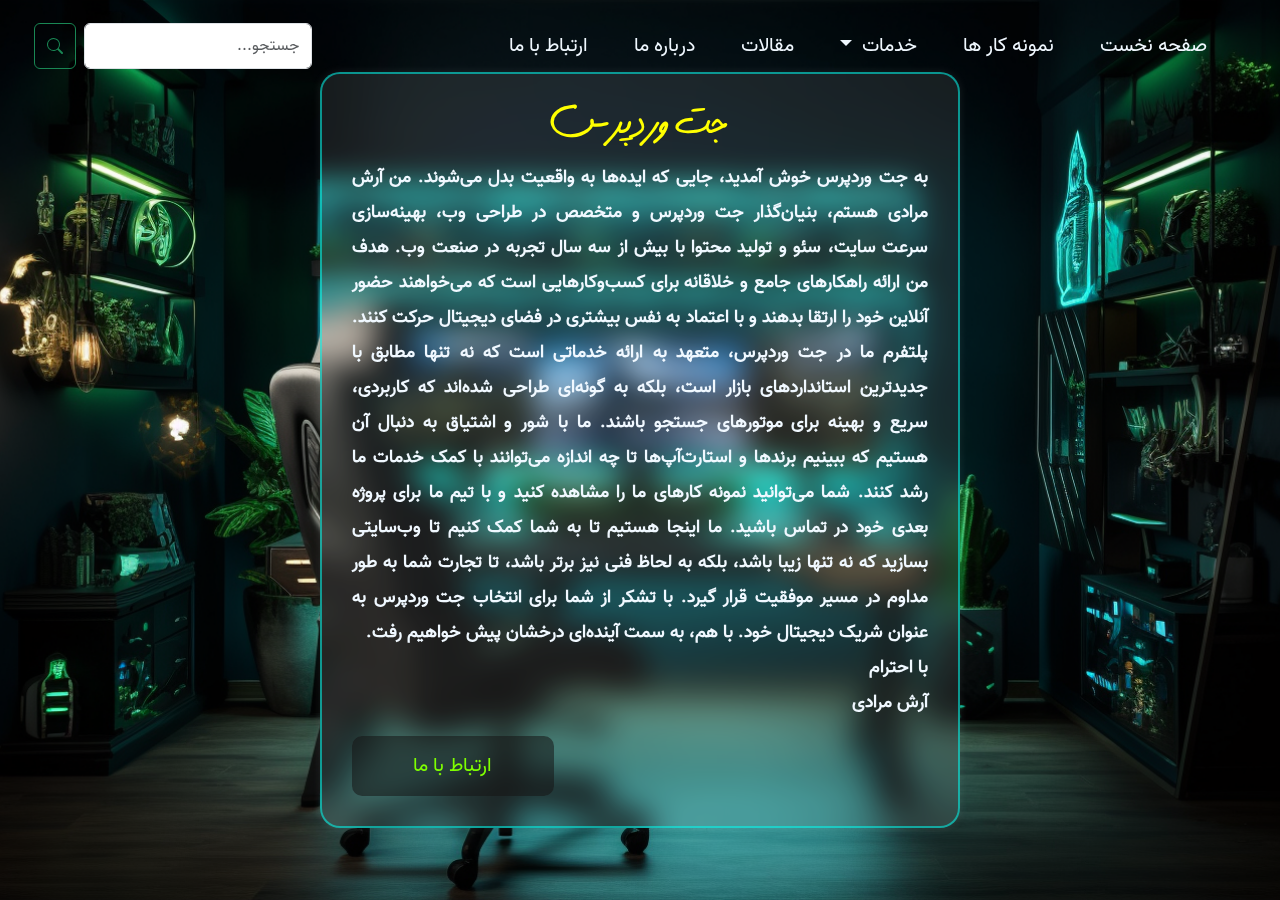
<file: about-me/index.html>
<!DOCTYPE html>
<html lang="fa" dir="rtl">
<head>
    <meta charset="UTF-8">
    <meta name="viewport" content="width=device-width, initial-scale=1.0">
    <link rel="stylesheet" href="../lib/css/bootstrap.rtl.min.css">
    <link rel="stylesheet" href="../lib/css/style.css">
    <link rel="stylesheet" href="https://cdn.jsdelivr.net/npm/bootstrap-icons@1.11.1/font/bootstrap-icons.css" />
    <link rel="stylesheet" href="../lib/css/respons.css">
    <link rel="stylesheet" href="https://cdnjs.cloudflare.com/ajax/libs/font-awesome/4.7.0/css/font-awesome.min.css">
    <title>about-me</title>
</head>
<body class="a-body img-fluid" style="height: 100vh; top: 0; position: relative; width: 100vw;  background:url(../lib/img/about-me.png) center; background-size: cover;">
    <header>
        <div class="container-fluid c-header" style="position:absolute;">
            <nav class="navbar navbar-expand-lg bg-body-tertiary navbar-costom">
              <div class="container-fluid">
                <a class="navbar-brand" href="#"> </a>
                <button
                    class="navbar-toggler"
                    type="button"
                    data-bs-toggle="offcanvas"
                    data-bs-target="#offcanvasNavbar"
                    aria-controls="offcanvasNavbar"
                    aria-label="Toggle navigation"
                    style="
                    position: fixed;
                    top: 20px;
                    left: 20px;
                    background-color: rgba(0,0,0,0.3);
                    backdrop-filter: blur(2px);
                    border: none;"
                    box-shadow: 0 0 5px;
                  >
                    <span
                      ><i
                        class="bi bi-list"
                        style="color: red; font-size: 25px;"
                      ></i
                    ></span>
                  </button>
                <div class="offcanvas offcanvas-end navbar-costom-offcavas" tabindex="-1" id="offcanvasNavbar"
                  aria-labelledby="offcanvasNavbarLabel">
                  <ul class="navbar-nav me-auto mb-2 mb-lg-0">
                    <li class="nav-item">
                      <a class="nav-link" aria-current="page" href="/moradi5" id="first-li">صفحه نخست</a>
                    </li>
                    <li class="nav-item">
                      <a class="nav-link" href="#">نمونه کار ها </a>
                    </li>
                    <li class="nav-item dropdown">
                      <a class="nav-link dropdown-toggle" href="#" role="button" data-bs-toggle="dropdown"
                        aria-expanded="false">
                        خدمات
                      </a>
                      <ul class="dropdown-menu" style="background-color: black; margin-top: 10px">
                        <li>
                          <a class="dropdown-item" href="#"><i class="bi bi-browser-chrome"></i> طراحی سایت
                          </a>
                        </li>
                        <li>
                          <a class="dropdown-item" href="#">
                            <i class="bi bi-rocket"></i> افزایش سرعت سایت
                          </a>
                        </li>
                        <li>
                          <a class="dropdown-item" href="#"><i class="bi bi-wordpress"></i> طراحی قالب وردپرس</a>
                        </li>
                        <li>
                          <a class="dropdown-item" href="#">
                            <i class="bi bi-1-circle"></i> سئو</a>
                        </li>
                        <li>
                          <a class="dropdown-item" href="#">
                            <i class="bi bi-noise-reduction"></i> طراحی بنر و
                            کاور</a>
                        </li>
                        <li>
                          <a class="dropdown-item" href="#">
                            <i class="bi bi-fast-forward-circle"></i> تولید محتوا
                          </a>
                        </li>
                      </ul>
                    </li>
                    <li class="nav-item">
                      <a class="nav-link" href="#">مقالات</a>
                    </li>
                    <li class="nav-item">
                      <a class="nav-link" href="/">درباره ما</a>
                    </li>
                    <li class="nav-item">
                      <a class="nav-link" href="/moradi5/contact-us">ارتباط با ما</a>
                    </li>
                  </ul>
                  <form class="d-flex" role="search">
                    <input
                        class="form-control me-2"
                        type="search"
                        placeholder="جستجو..."
                        aria-label="Search"
                      />
                    <button class="btn btn-outline-success" type="submit">
                        <svg
                          xmlns="http://www.w3.org/2000/svg"
                          width="16"
                          height="16"
                          fill="currentColor"
                          class="bi bi-search"
                          viewBox="0 0 16 16"
                        >
                          <path
                            d="M11.742 10.344a6.5 6.5 0 1 0-1.397 1.398h-.001c.03.04.062.078.098.115l3.85 3.85a1 1 0 0 0 1.415-1.414l-3.85-3.85a1.007 1.007 0 0 0-.115-.1zM12 6.5a5.5 5.5 0 1 1-11 0 5.5 5.5 0 0 1 11 0z"
                          />
                        </svg>
                      </button>
                  </form>
                </div>
              </div>
            </nav>
        </div>
    </header>
    <main class="c-main" style="height: 100vh; width: 100%; display: flex; justify-content: center; align-items: center;">        
        <div id="c-table-bg">
            <div style="text-align: center;">
            <h1 style="text-align: center; font-family: dastnevis; color: yellow;"> جت وردپرس </h1>
            <div>
                <p style="text-align: justify; font-size: 18px; color: aliceblue; font-weight: 600; line-height: 35px;">
                    به جت وردپرس خوش آمدید، جایی که ایده‌ها به واقعیت بدل می‌شوند.
                    من آرش مرادی هستم، بنیان‌گذار جت وردپرس و متخصص در طراحی وب، بهینه‌سازی سرعت سایت، سئو و تولید محتوا با بیش از سه سال تجربه در صنعت وب. هدف من ارائه راهکارهای جامع و خلاقانه برای کسب‌وکارهایی است که می‌خواهند حضور آنلاین خود را ارتقا بدهند و با اعتماد به نفس بیشتری در فضای دیجیتال حرکت کنند.
                    پلتفرم ما در جت وردپرس، متعهد به ارائه خدماتی است که نه تنها مطابق با جدیدترین استانداردهای بازار است، بلکه به گونه‌ای طراحی شده‌اند که کاربردی، سریع و بهینه برای موتورهای جستجو باشند. ما با شور و اشتیاق به دنبال آن هستیم که ببینیم برندها و استارت‌آپ‌ها تا چه اندازه می‌توانند با کمک خدمات ما رشد کنند.
                    شما می‌توانید نمونه کارهای ما را مشاهده کنید و با تیم ما برای پروژه بعدی خود در تماس باشید. ما اینجا هستیم تا به شما کمک کنیم تا وب‌سایتی بسازید که نه تنها زیبا باشد، بلکه به لحاظ فنی نیز برتر باشد، تا تجارت شما به طور مداوم در مسیر موفقیت قرار گیرد.
                    با تشکر از شما برای انتخاب جت وردپرس به عنوان شریک دیجیتال خود. با هم، به سمت آینده‌ای درخشان پیش خواهیم رفت.
                    <br>با احترام<br>
                    آرش مرادی
                </p>
                <div class="c-btn"><a href="/moradi5/contact-us">ارتباط با ما</a></div>
            </div> 
    </main>
<script src="../lib/js/script.js"></script>
<script src="../lib/js/bootstrap.bundle.min.js"></script>
</body>
</html>
</file>
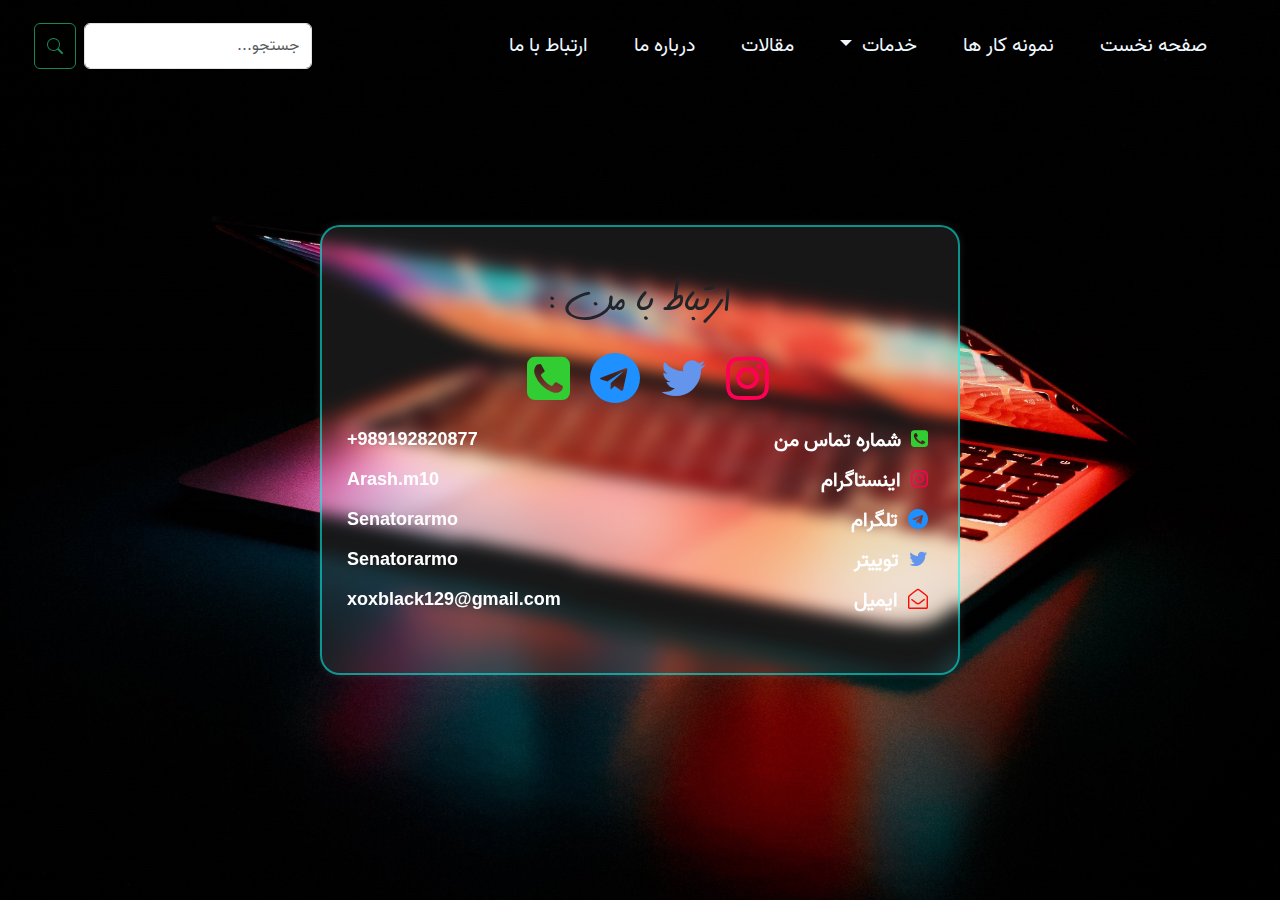
<file: contact-us/index.html>
<!DOCTYPE html>
<html lang="fa" dir="rtl">
<head>
    <meta charset="UTF-8">
    <meta name="viewport" content="width=device-width, initial-scale=1.0">
    <link rel="stylesheet" href="../lib/css/bootstrap.rtl.min.css">
    <link rel="stylesheet" href="../lib/css/style.css">
    <link rel="stylesheet" href="https://cdn.jsdelivr.net/npm/bootstrap-icons@1.11.1/font/bootstrap-icons.css" />
    <link rel="stylesheet" href="../lib/css/respons.css">
    <link rel="stylesheet" href="https://cdnjs.cloudflare.com/ajax/libs/font-awesome/4.7.0/css/font-awesome.min.css">
    <title>ارتباط با ما</title>
</head>
<body style="height: 100vh; top: 0; position: relative; width: 100vw;  background:url(../lib/img/pexels-junior-teixeira-2047905.jpg) no-repeat center; background-size: cover;" class="img-fluid">
    <header class="c-header">
        <div class="container-fluid" style="position:absolute;">
            <nav class="navbar navbar-expand-lg bg-body-tertiary navbar-costom">
              <div class="container-fluid">
                <a class="navbar-brand" href="#"> </a>
                <button
                    class="navbar-toggler"
                    type="button"
                    data-bs-toggle="offcanvas"
                    data-bs-target="#offcanvasNavbar"
                    aria-controls="offcanvasNavbar"
                    aria-label="Toggle navigation"
                    style="
                    position: fixed;
                    top: 20px;
                    left: 20px;
                    background-color: rgba(0,0,0,0.3);
                    backdrop-filter: blur(2px);
                    border: none;"
                    box-shadow: 0 0 5px;
                  >
                    <span
                      ><i
                        class="bi bi-list"
                        style="color: red; font-size: 25px;"
                      ></i
                    ></span>
                  </button>
                <div class="offcanvas offcanvas-end navbar-costom-offcavas" tabindex="-1" id="offcanvasNavbar"
                  aria-labelledby="offcanvasNavbarLabel">
                  <ul class="navbar-nav me-auto mb-2 mb-lg-0">
                    <li class="nav-item">
                      <a class="nav-link" aria-current="page" href="/moradi5" id="first-li">صفحه نخست</a>
                    </li>
                    <li class="nav-item">
                      <a class="nav-link" href="#">نمونه کار ها </a>
                    </li>
                    <li class="nav-item dropdown">
                      <a class="nav-link dropdown-toggle" href="#" role="button" data-bs-toggle="dropdown"
                        aria-expanded="false">
                        خدمات
                      </a>
                      <ul class="dropdown-menu" style="background-color: black; margin-top: 10px">
                        <li>
                          <a class="dropdown-item" href="#"><i class="bi bi-browser-chrome"></i> طراحی سایت
                          </a>
                        </li>
                        <li>
                          <a class="dropdown-item" href="#">
                            <i class="bi bi-rocket"></i> افزایش سرعت سایت
                          </a>
                        </li>
                        <li>
                          <a class="dropdown-item" href="#"><i class="bi bi-wordpress"></i> طراحی قالب وردپرس</a>
                        </li>
                        <li>
                          <a class="dropdown-item" href="#">
                            <i class="bi bi-1-circle"></i> سئو</a>
                        </li>
                        <li>
                          <a class="dropdown-item" href="#">
                            <i class="bi bi-noise-reduction"></i> طراحی بنر و
                            کاور</a>
                        </li>
                        <li>
                          <a class="dropdown-item" href="#">
                            <i class="bi bi-fast-forward-circle"></i> تولید محتوا
                          </a>
                        </li>
                      </ul>
                    </li>
                    <li class="nav-item">
                      <a class="nav-link" href="#">مقالات</a>
                    </li>
                    <li class="nav-item">
                      <a class="nav-link" href="/moradi5/about-me">درباره ما</a>
                    </li>
                    <li class="nav-item">
                      <a class="nav-link" href="/moradi5/contact-us">ارتباط با ما</a>
                    </li>
                  </ul>
                  <form class="d-flex" role="search">
                    <input
                        class="form-control me-2"
                        type="search"
                        placeholder="جستجو..."
                        aria-label="Search"
                      />
                    <button class="btn btn-outline-success" type="submit">
                        <svg
                          xmlns="http://www.w3.org/2000/svg"
                          width="16"
                          height="16"
                          fill="currentColor"
                          class="bi bi-search"
                          viewBox="0 0 16 16"
                        >
                          <path
                            d="M11.742 10.344a6.5 6.5 0 1 0-1.397 1.398h-.001c.03.04.062.078.098.115l3.85 3.85a1 1 0 0 0 1.415-1.414l-3.85-3.85a1.007 1.007 0 0 0-.115-.1zM12 6.5a5.5 5.5 0 1 1-11 0 5.5 5.5 0 0 1 11 0z"
                          />
                        </svg>
                      </button>
                  </form>
                </div>
              </div>
            </nav>
        </div>
    </header>
    <main style="height: 100vh; width: 100%; display: flex; justify-content: center; align-items: center;">        
        <div id="table-bg">
            <div style="text-align: center;">
            <h1 style="text-align: center; font-family: dastnevis;"> ارتباط با من :</h1>
            <div>
            <a href="https://www.instagram.com/arash.m10" class="instagram"><i class="fa fa-instagram" style="font-size:50px;color: rgb(255, 0, 85);"></i></a>
            <a href="https://www.twitter.com/senatorarmo" class="twitter"><i class="fa fa-twitter" style="font-size:50px;margin: 16px; color: cornflowerblue"></i></a>
            <a href="https://www.telegram.me/senatorarmo" class="telegram"><i class="fa fa-telegram" style="font-size:50px;color: dodgerblue;"></i></a>
            <a href="tel:09192820877" class="contact-me"><i class="fa fa-phone-square" style="font-size:50px; color: limegreen; margin: 16px;"></i></a>
            </div>
                <table style="width: 100%;">
                    <tr class="contact-me">
                        <td class="td1"><i class="fa fa-phone-square" style="font-size:20px; color: limegreen; margin: 10px;"></i>شماره تماس من</td>
                        <td class="td2"></i><a href="tel:+989192820877" dir="ltr" target="_blank">+989192820877</a></td>
                    </tr>
                    <tr class="instagram">
                        <td class="td1"><i class="fa fa-instagram" style="font-size:20px;color: rgb(255, 0, 85);margin: 10px;"></i>اینستاگرام</td>
                        <td class="td2"><a href="https://www.instagram.com/arash.m10" target="_blank">Arash.m10</a></td>
                    </tr>
                    <tr class="telegram" id="telegram1">
                        <td class="td1"><i class="fa fa-telegram" style="font-size:20px;color: dodgerblue; margin: 10px;"  ></i>تلگرام</td>
                        <td class="td2"><a href="https://www.t.me/senatorarmo" target="_blank">Senatorarmo</a></td>
                    </tr>
                    <tr class="twitter">
                        <td class="td1"><i class="fa fa-twitter" style="font-size:20px;margin: 10px; color: cornflowerblue"></i>توییتر</td>
                        <td class="td2"><a href="https://www.twitter.com/senatorarmo" target="_blank">Senatorarmo</a></td>
                    </tr>
                    <tr class="email">
                        <td style="border-bottom: 0px !important;" class="td1"><i class="fa fa-envelope-open-o" style="font-size:20px;color: rgb(253, 12, 4);margin: 10px;"></i>ایمیل</td>
                        <td style="border-bottom: 0px !important;" class="td2"><a href="mailto:xoxblack129@gmail.com" target="_blank"> xoxblack129@gmail.com</a></td>
                    </tr>
                </table>
            </div>
        </main>
<script src="../lib/js/script.js"></script>
<script src="../lib/js/bootstrap.bundle.min.js"></script>
</body>
</html>
</file>
<file: lib/css/style.css>
@font-face {
  font-family: vazir;
  font-style: normal;
  font-weight: 400;
  src: url("../fonts/Vazir-Regular.eot");
  src: url("../fonts/Vazir-Regular.woff") format("woff");
  src: url("../fonts/Vazir-Regular.ttf") format("ttf");
  src: url("../fonts/Vazir-Regular.woff2") format("woff2");
}
@font-face {
  font-family: dastnevis;
  font-style: normal;
  font-weight: 400;
  src: url("../fonts/danstevis.otf");
}

* {
  margin: 0;
  padding: 0;
  box-sizing: border-box;
}

body {
  font-family: vazir;
  background: #ffffff;
  overflow-x: hidden;
}

.navbar-costom {
  background-color: inherit !important;
  border-radius: 10px;
  top: 15px;
  display: block;
  z-index: 15;
}

.navbar-costom a {
  color: aliceblue;
}

.navbar-costom-offcavas {
  background-color: rgba(27, 38, 44, 0.95) !important;
  padding: 0 10px;
}

.fullscreen-bg__video{
  max-height: 1500px;
  max-width: 70vw;
  position: absolute;
  z-index: 8;
  transform: scale(2.5);    
}

.navbar-costom ul li a {
  transition: 0.2s;
  font-size: 20px !important;
  max-width: 375px !important;
}
.navbar-costom ul li {
  margin: 0 15px;
}

.navbar-costom ul li a:hover {
  background-color: rgba(221, 219, 219, 0.616);
  backdrop-filter: blur(1px);
  border-radius: 5px;
  box-shadow: 0 0 10px rgba(0, 0, 0, 0.12);
}
.img-navbar {
  width: 100px;
  position: absolute;
  transform: translateY(-50px) translateX(20px);
}

.slider-costom {
  position: relative;
  display: block;
  top: 50px;
}

.slider-costom img {
  border-radius: 10px;
}

.navbar-costom-offcavas ul li ul {
  background-color: rgba(225, 225, 225, 0.2) !important;
  backdrop-filter: blur(7px);
  border: none;
  box-shadow: 0 0 10px rgba(0, 0, 0, 0.5);
}

/*----------------------------*/

@keyframes move_wave {
  0% {
    transform: translateX(0) translateZ(0) scaleY(1);
  }
  50% {
    transform: translateX(-25%) translateZ(0) scaleY(0.55);
  }
  100% {
    transform: translateX(-50%) translateZ(0) scaleY(1);
  }
}
.waveWrapper {
  overflow: hidden;
  position: absolute;
  left: 0;
  right: 0;
  bottom: 0;
  top: 0;
  margin: auto;
}
.waveWrapperInner {
  position: absolute;
  width: 100%;
  overflow: hidden;
  height: 100%;
  bottom: -1px;
  /* background-image: linear-gradient(to top, #000000 30%, #00000000 70%); */

}
.bgTop {
  z-index: 9;
  opacity: 0.5;
}
.bgMiddle {
  z-index: 8;
  opacity: 0.75;
}
.bgBottom {
  z-index: 5;
}
.wave {
  position: absolute;
  left: 0;
  width: 200%;
  height: 100%;
  background-repeat: repeat no-repeat;
  background-position: 0 bottom;
  transform-origin: center bottom;
}
.waveTop {
  background-size: 50% 100px;
}
.waveAnimation .waveTop {
  animation: move-wave 3s;
  -webkit-animation: move-wave 3s;
  -webkit-animation-delay: 1s;
  animation-delay: 1s;
}
.waveMiddle {
  background-size: 50% 120px;
}
.waveAnimation .waveMiddle {
  animation: move_wave 10s linear infinite;
}
.waveBottom {
  background-size: 50% 100px;
}
.waveAnimation .waveBottom {
  animation: move_wave 15s linear infinite;
}

/*-------------------------------*/

.main-container {
  font-family: dastnevis;
  font-weight: 400;
  font-size: 5em;
  text-align: center;
  height: 150px;
  display: block;
  position: relative;
  bottom: 20px;
  left: 0;
  right: 0;
  margin: 30px;
  line-height: 70px;
  z-index: 11;
}
.console-underscore {
  display: inline-block;
  position: relative;
  left: 10px;
  font-weight: 100;
  font-size: 1em;
}
.blink_me {
  -webkit-animation-name: blinker;
  -webkit-animation-duration: 1s;
  -webkit-animation-timing-function: linear;
  -webkit-animation-iteration-count: infinite;

  -moz-animation-name: blinker;
  -moz-animation-duration: 1s;
  -moz-animation-timing-function: linear;
  -moz-animation-iteration-count: infinite;

  animation-name: blinker;
  animation-duration: 1s;
  animation-timing-function: linear;
  animation-iteration-count: infinite;
}

@-moz-keyframes blinker {
  0% {
    opacity: 1;
  }
  50% {
    opacity: 0;
  }
  100% {
    opacity: 1;
  }
}

@-webkit-keyframes blinker {
  0% {
    opacity: 1;
  }
  50% {
    opacity: 0;
  }
  100% {
    opacity: 1;
  }
}

@keyframes blinker {
  0% {
    opacity: 1;
  }
  50% {
    opacity: 0;
  }
  100% {
    opacity: 1;
  }
}

/*---------------------------------*/
.header-2 {
  margin-top: 90px;
}
.text-animaited {
  top: 202px !important;
}
.text-page1 {
  position: relative;
  top: 250px;
  text-align: justify;
  overflow: hidden;
}

.img-matn {
  position: relative;
  display: flex;
  justify-content: center;
  align-items: center;
}

.img-matn img {
  height: 400px;
  width: 400px;
  z-index: 12;
}

.text2 {
  margin-top: 200px;
}

.img-matn-2 img {
  height: 500px;
  transform: translateY(-80px);
}

.img-header {
  display: flex;
  justify-content: center;
  align-items: end;
}

header {
  width: 100vw;
}

.l-1 {
  margin-bottom: -450px;
}

.video-page1 {
  scale: 0.5;
  transform: translateY(-300px) translateX(150px);
}

.text-l-1 {
  margin-top: 250px;
  text-align: justify;
}

@media (max-width: 991px) {
  .matn-l-1 {
    flex-direction: column-reverse !important;
    max-width: 100vw;
    margin: 5px;
  }
  .text-l-1 {
    margin-top: 50px;
    text-align: justify;
  }
  .video-page1{
    scale: 0.35 !important;
    transform: translateY(-1000px) translateX(350px);
  }
}

@media (min-width: 685px) and (max-width: 990px){
  .fullscreen-bg__video{
    height: 60vh;
    width: 40vw;
  }
    .l-1 {
      margin-bottom: -700px !important;
    }
}

.text-l-2 {
  text-align: justify;
}
/*----------------------------------------------------------*/

:root{
  --background-dark: #2d3548;
  --text-light: rgba(255,255,255,0.6);
  --text-lighter: rgba(255,255,255,0.9);
  --spacing-s: 8px;
  --spacing-m: 16px;
  --spacing-l: 24px;
  --spacing-xl: 32px;
  --spacing-xxl: 64px;
  --width-container: 1200px;
}



.hero-section{
  background-repeat: round;
  align-items: flex-start;
  background-image: inherit;
  border: none;
  display: flex;
  justify-content: space-around;
  padding: var(--spacing-xxl) var(--spacing-l);
}

.card-grid{
  display: grid;
  border: none;
  grid-template-columns: repeat(1, 1fr);
  grid-column-gap: var(--spacing-l);
  grid-row-gap: var(--spacing-l);
  max-width: var(--width-container);
  width: 100%;
}

@media(min-width: 540px){
  .card-grid{
    grid-template-columns: repeat(2, 1fr); 
  }
}

@media(min-width: 960px){
  .card-grid{
    grid-template-columns: repeat(4, 1fr); 
  }
}

.card{
  list-style: none;
  position: relative;
  border: none;
  background-color: inherit;

}

.card:before{
  content: '';
  display: block;
  padding-bottom: 150%;
  width: 100%;
}

.card__background{
  background-size: cover;
  background-position: center;
  border-radius: var(--spacing-l);
  bottom: 0;
  filter: brightness(0.75) saturate(1.2) contrast(0.85);
  left: 0;
  position: absolute;
  right: 0;
  top: 0;
  transform-origin: center;
  transform:  scale(1) translateZ(0);;
  transition: 
    filter 200ms linear,
    transform 200ms linear;
}

.card:hover .card__background{
  transform: scale(1.05) translateZ(0);
}

.card-grid:hover > .card:not(:hover) .card__background{
  filter: brightness(0.5) saturate(0) contrast(1.2) blur(20px);
}

.card__content{
  right: 0;
  padding: var(--spacing-l);
  position: absolute;
  top: 0;
}

.card__category{
  color: var(--text-light);
  font-size: 0.9rem;
  margin-bottom: var(--spacing-s);
  text-transform: uppercase;
}

.card__heading{
  color: var(--text-lighter);
  font-size: 1.5rem;
  text-shadow: 2px 2px 20px rgba(0,0,0,0.2);
  line-height: 1.4;
  background-color: rgba(225, 225, 225, 0.1);
  border-radius: 10px;
  padding: 15px;
  backdrop-filter: blur(8px);
  box-shadow: 0 0 10px rgba(225, 225, 225, 0.2);
}
.carts{
  background-image: url(../img/bg-f-3.png)!important;
  position: relative;
  z-index: 20;
  box-shadow: 0 0 10px rgba(0,0,0,0.5);
}
.video2-page1 {
  position: relative;
  top: 100px;
}

/*---------------------------------------------*/
@import url("https://fonts.googleapis.com/css2?family=Kalam:wght@400&display=swap");
:root {
	--adjust-size: 0px; 
}
.main {
	position: relative;
	display: flex;
	justify-content: center;
	align-items: center;
	max-width: 100vw;
	min-height: 50vh;
	overflow-x: hidden;
}
img {
	-moz-user-select: none;
	-webkit-user-select: none;
	-ms-user-select: none;
	user-select: none;
	pointer-events: none;
}
#gallery {
	position: relative;
	left: calc(-1 * var(--adjust-size));
	display: grid;
	grid-template-columns: repeat(auto-fit, minmax(150px, 1fr));
	gap: 20px;
	max-width: 100vw;
	padding: 20px;
	-webkit-perspective: 0;
	perspective: 0;
}
#gallery figure:nth-child(7n) {
	--duration: 1s;
	--pin-color: crimson;
}
#gallery figure:nth-child(7n + 1) {
	--duration: 1.8s;
	--pin-color: hotpink;
}
#gallery figure:nth-child(7n + 2) {
	--duration: 1.3s;
	--pin-color: magenta;
}
#gallery figure:nth-child(7n + 3) {
	--duration: 1.5s;
	--pin-color: orangered;
}
#gallery figure:nth-child(7n + 4) {
	--duration: 1.1s;
	--pin-color: darkorchid;
}
#gallery figure:nth-child(7n + 5) {
	--duration: 1.6s;
	--pin-color: deeppink;
}
#gallery figure:nth-child(7n + 6) {
	--duration: 1.2s;
	--pin-color: mediumvioletred;
}
#gallery figure:nth-child(3n) {
	--angle: 3deg;
}
#gallery figure:nth-child(3n + 1) {
	--angle: -3.3deg;
}
#gallery figure:nth-child(3n + 2) {
	--angle: 2.4deg;
}
#gallery figure:nth-child(odd) {
	--direction: alternate;
}
#gallery figure:nth-child(even) {
	--direction: alternate-reverse;
}
#gallery figure {
	--angle: 3deg;
	--count: 5;
	--duration: 1s;
	--delay: calc(-0.5 * var(--duration));
	--direction: alternate;
	--pin-color: red;

	position: relative;
	display: inline-block;
	margin: var(--adjust-size);
	padding: 0.5rem;
	border-radius: 5px;
	box-shadow: 0 7px 8px rgba(0, 0, 0, 0.4);
	width: 100%;
	height: auto;
	text-align: center;
	background-color: ghostwhite;
	background-image: url("https://images.unsplash.com/photo-1629968417850-3505f5180761?crop=entropy&cs=tinysrgb&fit=max&fm=jpg&ixid=M3wzMjM4NDZ8MHwxfHJhbmRvbXx8fHx8fHx8fDE2OTMzMjQ3ODJ8&ixlib=rb-4.0.3&q=80&w=500");
	background-size: cover;
	background-position: center;
	background-blend-mode: multiply;

	transform-origin: center 0.22rem;
	will-change: transform;
	break-inside: avoid;
	overflow: hidden;
	outline: 1px solid transparent;
	-webkit-backface-visibility: hidden;
	backface-visibility: hidden;
}
#gallery.active figure {
	animation-duration: var(--duration), 1.5s;
	animation-delay: var(--delay),
		calc(var(--delay) + var(--duration) * var(--count));
	animation-timing-function: ease-in-out;
	animation-iteration-count: var(--count), 1;
	animation-direction: var(--direction), normal;
	animation-fill-mode: both;
	animation-name: swing, swingEnd;
}
#gallery figure:after {
	position: absolute;
	top: 0.22rem;
	left: 50%;
	width: 0.7rem;
	height: 0.7rem;
	content: "";
	background: var(--pin-color);
	border-radius: 50%;
	box-shadow: -0.1rem -0.1rem 0.3rem 0.02rem rgba(0, 0, 0, 0.5) inset;
	filter: drop-shadow(0.3rem 0.15rem 0.2rem rgba(0, 0, 0, 0.5));
	transform: translateZ(0);
	z-index: 2;
}
figure img {
	aspect-ratio: 1 /1;
	width: 100%;
	object-fit: cover;
	display: block;
	border-radius: 5px;
	margin-bottom: 10px;
	z-index: 1;
}
figure figcaption {
	font-size: 14px;
	font-weight: 400;
	z-index: 1;
}
figure h2 {
	color: crimson;
	font-size: 22px;
}
figure p {
	font-size: 17px;
}
figure small {
	font-size: 12px;
}
figure > div {
	width: 100%;
	height: 100%;
	position: relative;
	display: flex;
	justify-content: center;
	align-items: center;
}
@keyframes swing {
	0% {
		transform: rotate3d(0, 0, 1, calc(-1 * var(--angle)));
	}
	100% {
		transform: rotate3d(0, 0, 1, var(--angle));
	}
}
@keyframes swingEnd {
	to {
		transform: rotate3d(0, 0, 1, 0deg);
	}
}
#info {
	position: relative;
	text-align: center;
	z-index: 1;
}
#info a {
	font-size: 1.1rem;
}
/*
@media (orientation: landscape) {
	#gallery {
		grid-template-columns: repeat(auto-fit, minmax(180px, 1fr));
	}
}
*/
@media (min-width: 800px) {
	#gallery {
		grid-template-columns: repeat(auto-fit, minmax(180px, 1fr));
	}
}

.footer-link a{
  color: #ffffff;
  text-decoration: none;
}
/*-------------------------------------------*/

#preloader {
  overflow: hidden;
  position: relative;
  margin: 0;
  padding: 0;
  box-sizing: border-box;
  background-color: #1c1c1c;
  display: flex;
  justify-content: center;
  align-items: center;
  height: 100vh;
  z-index: 100;
}

.loader {
  display: flex;
}

.loader span {
  width: 35px;
  height: 35px;
  margin: 0 5px;
  background-color: #fff;
  animation: animated 4s infinite;
  border-radius: 100px;
}

@keyframes animated {
  0% {
    box-shadow: 0 0 0 rgba(0, 0, 0, 1);
    opacity: 0;
    transform: translateX(0) scale(0.5);
  }


  50% {
    box-shadow: 0 20px 50px rgba(0, 0, 0, 1);
    opacity: 1;
    transform: translateX(0) scale(1);

  }

  100% {
    box-shadow: 0 0 0 rgba(0, 0, 0, 1);
    opacity: 0;
    transform: translateX(0) scale(0.5);
  }
}

.loader span:nth-child(1) {
  animation-delay: 0s;
}

.loader span:nth-child(2) {
  animation-delay: 0.2s;
}

.loader span:nth-child(3) {
  animation-delay: 0.4s;
}

.loader span:nth-child(4) {
  animation-delay: 0.8s;
}

.loader span:nth-child(5) {
  animation-delay: 1.2s;
}

.loader span:nth-child(6) {
  animation-delay: 1.6s;
}

.loader span:nth-child(7) {
  animation-delay: 2s;
}

#loadingTXT{
  font-weight: 900;
  font-size: 22px;
  color: white;
  display: block;
  position: absolute;
  transform: translateY(-60px)translateX(30px) !important;
  animation: animatedTXT 7s infinite ;
}
@keyframes animatedTXT {
  0% {
    opacity: 0;
    transform: scale(0.5);
  }


  20% {
    opacity: 1;
    transform: scale(1);

  }

  100% {
    opacity: 0;
    transform: scale(0.5);
  }
}

#table-bg{
  background-color: rgba(225, 225, 225, 0.1);
  border: 2px solid rgba(0, 255, 242, 0.534);
  width: 50%;
  height: 50%;
  border-radius: 20px;
  backdrop-filter: blur(8px);
  display: flex;
  flex-direction: column;
  justify-content: center;
  align-items: stretch;
  padding: 20px;
  box-shadow: 0 0 10px rgba(225, 225, 225, 0.1);
}

.td1{
  color: rgb(255, 255, 255);
  text-align: start;
  font-size: 20px;
  font-weight: 800;
  border-radius: 0px 10px 10px 0px;
}

.td2{
  text-align: end;
  border-radius: 10px 0px 0px 10px;
}

.td2 a{
  color: rgb(255, 255, 255);
  font-size: 18px;
  font-family: sans-serif;
  font-weight: 600;
  text-decoration: none;
  margin: 5px;
}

tr{
  padding: 2px;
}
tr:hover{
  background-color: #e36d55;
  box-shadow: 0 0 5px #e36d55;
  border-radius: 10px;
  cursor: pointer;
}

.c-btn{
  background-color: rgba(0, 0, 0, 0.5);
  backdrop-filter: blur(10px);
  padding: 15px;
  border-radius: 10px;
  max-width: 35%;
  margin-right: 65%;
}

.c-btn a{
  text-align: center;
  color: chartreuse;
  text-decoration: none;
  font-size: 20px;
}


#c-table-bg{
  background-color: rgba(225, 225, 225, 0.1);
  border: 2px solid rgba(0, 255, 242, 0.534);
  border-radius: 20px;
  backdrop-filter: blur(15px);
  display: flex;
  flex-direction: column;
  justify-content: center;
  align-items: stretch;
  padding: 20px;
  box-shadow: 0 0 10px rgba(225, 225, 225, 0.1);
  margin: 0 25%;
  padding: 30px;
}

/*--------------------------------------------blog------------------------------------*/
#right-bar {
  max-width: 249px;
  max-height: 380px;
  border: solid 2px rgba(255, 255, 255, 0.685);
  border-radius: 16px;
  float: right;
  padding-top: 15px;
  margin-top: 55px;
  margin-right: 40px;
  margin-bottom: 100%;
}

#blogs-page{
  display: flex;
  flex-wrap: wrap; 
}
#right-bar a{
  text-decoration: none;
  color: rgb(255, 255, 255);
  padding-top: 20px;

}

#right-bar li a{
  color: #fff;
  font-size: 15px;
}

#right-bar ul{
  padding-left: 20px;
  padding-right: 35px;
}


#right-bar a:hover {
  color: rgb(246, 255, 0);
}



/*---------------------------------------------*/
#blogs-page {
    display: flex;
    flex-wrap: wrap;
    gap: 20px;
    padding: 20px;
    background-color: #000000; /* پس‌زمینه کل بلاگ‌ها */
  }
  
  .post {
    width: calc(33.333% - 20px); /* سه ستون در هر ردیف */
    background-color: #ffffff; /* پس‌زمینه پست‌ها */
    border: 1px solid #e0e0e0; /* حاشیه برای جداسازی پست‌ها */
    border-radius: 10px; /* گوشه‌های گرد */
    overflow: hidden; /* جلوگیری از ریختن محتویات بیرون */
    box-shadow: 0 4px 10px rgba(0, 0, 0, 0.1); /* سایه ملایم برای عمق */
    transition: transform 0.3s ease, box-shadow 0.3s ease; /* انیمیشن برای hover */
  }
  
  .post:hover {
    transform: translateY(-5px); /* بلند شدن پست هنگام hover */
    box-shadow: 0 6px 15px rgba(0, 0, 0, 0.2); /* سایه بیشتر برای تأکید */
  }
  
  .img2 {
    width: 100%;
    height: auto; /* تنظیم ارتفاع خودکار بر اساس عرض */
    position: relative; /* برای موقعیت دهی عنوان نسبت به این دیو */
  }
  
  .img3 {
    width: 100%;
    height: auto;
    border-bottom: 5px solid #ff0000; /* یک نوار رنگی در پایین تصویر برای زیبایی */
  }
  
  .title-blog {
    position: absolute;
    bottom: 0;
    left: 0;
    width: 100%;
    background-color: rgba(36, 36, 36, 0.7); /* پس‌زمینه نیمه شفاف برای خوانایی بهتر */
    backdrop-filter: blur(5px);
    color: #ffffff; /* رنگ متن */
    padding: 10px; /* فاصله از حاشیه */
    font-size: 1rem; /* اندازه متن */
    box-sizing: border-box; /* محاسبه width و height با احتساب padding و borders */
  }
  
  .title-blog a {
    text-decoration: none; /* حذف خط زیر لینک */
    color: #ffffff; /* رنگ لینک */
    transition: color 0.3s ease; /* انیمیشن رنگ */
  }
  
  .title-blog a:hover {
    color: #3498db; /* تغییر رنگ لینک هنگام hover */
  }
  
  /* برای صفحات کوچکتر، می‌توانیم از Media Queries استفاده کنیم: */
  @media screen and (max-width: 1024px) {
    .post {
      width: calc(50% - 20px); /* دو ستون در هر ردیف برای صفحات متوسط */
    }
  }
  
  @media screen and (max-width: 768px) {
    .post {
      width: 100%; /* یک ستون برای صفحات کوچک */
    }
  }
</file>
<file: lib/css/respons.css>
@media (max-width: 991px) {
  .navbar-costom-offcavas ul li ul li {
    width: 46vw;
  }
  .navbar-costom ul li {
    width: 38vw;
    padding-right: 15px;
  }
  #c-table-bg{
    margin: 5%;
  }
  .c-btn{
    margin-right: 50%;
    max-width: 50%;
  }
  .c-main{
    height: auto !important;
  }
  .a-body{
    background:url(../img/m-quhhjegfqpfucnsjdlwzseadfikhheaj.png) !important;
  }
  #blogs-page{
   justify-content: center; 
  }
}
@media (max-width: 991px) {
  .navbar-costom-offcavas ul li ul li {
    width: inherit;
    transform: translateX(25px);
  }
  .navbar-costom-offcavas ul li ul {
    transform: inherit;
    max-width: max-content;
    min-width: 265px;
  }
  .navbar-costom-offcavas {
    border-radius: 15px;
    background-color: rgba(255, 255, 255, 0.307) !important;
    backdrop-filter: blur(10px);
    transition: 1.2s;
    transition-delay: 0.2s;
    margin: 10px;
  }
  .navbar-costom-offcavas ul {
    margin-top: 15px;
    transform: translateX(26px);
  }
  .navbar-costom-offcavas ul li a {
    padding: 10px;
    min-width: 265px;
  }
  .navbar-costom ul li {
    width: 65vw;
    padding-right: 15px;
  }
  .main-container {
    top: 80px !important;
    font-size: 2rem !important;
  }
  .text-page1 {
    margin: 15px;
    top: 550px !important;
  }
  .img-matn-2 img {
    transform: translateX(100px) !important;
  }
  .text2 {
    flex-direction: column-reverse;
  }
  .l-1 {
    margin-top: 15px;
    margin-bottom: -700px !important;
  }
  .carts {
    background-color: black !important;
    background-image: none !important;
  }
  #table-bg{
    width: 95% !important;
  }

  .td1{
    font-size: 15px !important;
  }
  .td2 a{
    font-size: 15px !important;
  }
}
@media (min-width: 991px) {
  .navbar-costom-offcavas ul li ul li {
    width: 20vw;
    margin: 5px;
  }
  .navbar-costom-offcavas {
    flex-direction: row;
  }
  .fullscreen-bg__video {
    transform: scale(2.25) !important;
    max-height: 62vh !important;
  }
}

@media (max-width: 490px) {
  .navbar-costom-offcavas {
    width: 75% !important;
    margin: 15px;
  }
  .l-1 {
    margin-top: 15px;
    margin-bottom: -700px !important;
  }
  .fullscreen-bg__video {
    width: 40vw !important;
    height: 82vw !important;
  }
}

/*--------------------------------------------------------*/

@media only screen and (max-width: 600px) {
}

/* Small devices (portrait tablets and large phones, 600px and up) */
@media only screen and (min-width: 600px) {
}

/* Medium devices (landscape tablets, 768px and up) */
@media only screen and (min-width: 768px) {
}

/* Large devices (laptops/desktops, 992px and up) */
@media only screen and (min-width: 992px) {
}

/* Extra large devices (large laptops and desktops, 1200px and up) */
@media only screen and (min-width: 1200px) {
}
</file>
